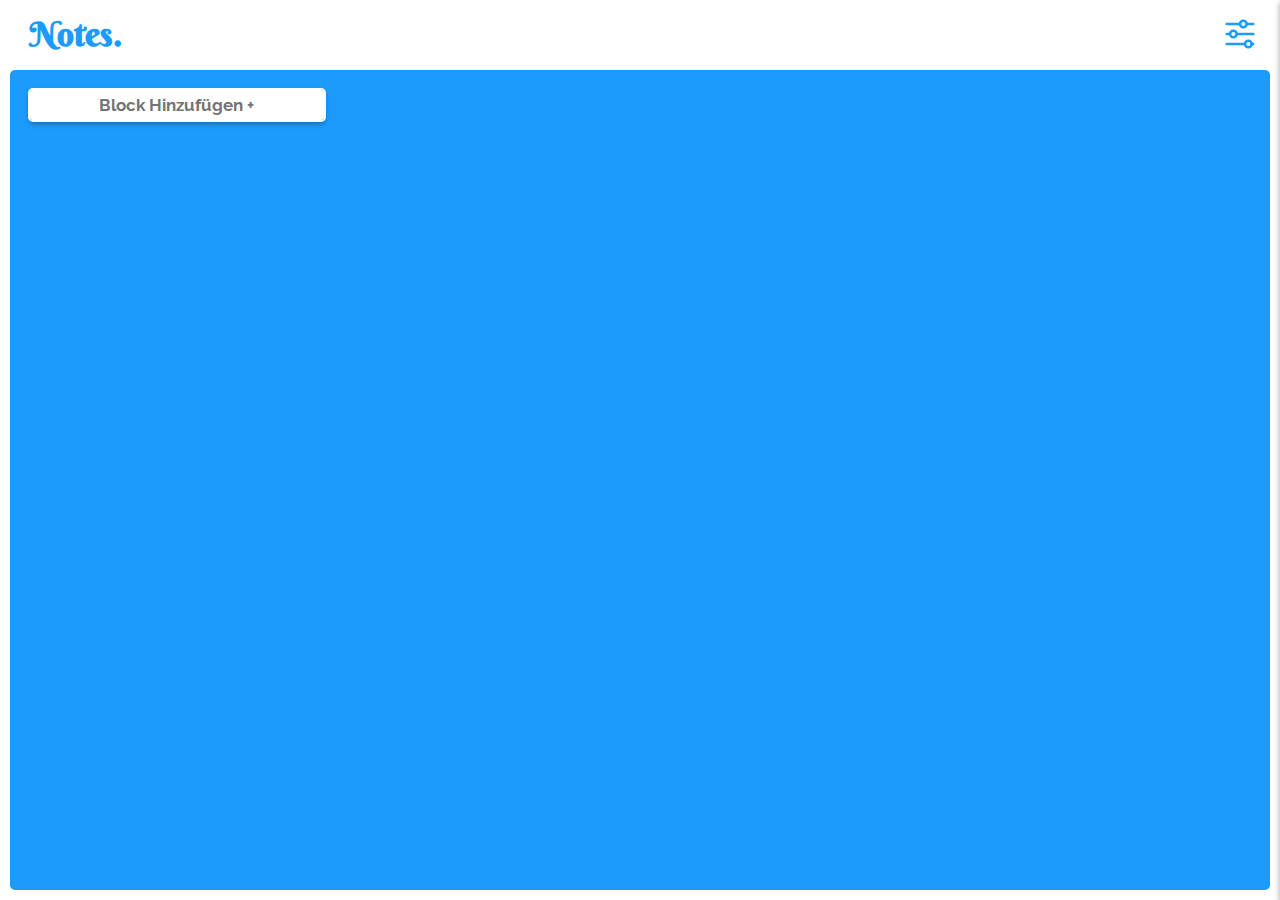
<file: index.html>
<!DOCTYPE html>
<html>

<head>
  <meta charset="utf-8">
  <meta name="viewport" content="width=device-width, initial-scale=1.0">
  <title>Notes</title>
  <!-- CSS -->
  <link href="src/css/main.css" rel="stylesheet">
  <!-- jQuery -->
  <script src="https://ajax.googleapis.com/ajax/libs/jquery/3.6.0/jquery.min.js"></script>

  <!-- SCRIPT -->
  <script src="src/script/notes.js"></script>
  <script src="src/script/settings.js"></script>

  <!--FONTS-->
  <link rel="preconnect" href="https://fonts.googleapis.com">
  <link rel="preconnect" href="https://fonts.gstatic.com" crossorigin>
  <link href="https://fonts.googleapis.com/css2?family=Berkshire+Swash&family=Raleway:wght@100;400;600;700&display=swap"
    rel="stylesheet">

  <!-- FAVICON -->
  <link rel="apple-touch-icon" sizes="180x180" href="src/imgs/favicon/apple-touch-icon.png">
  <link rel="icon" type="image/png" sizes="32x32" href="src/imgs/favicon/favicon-32x32.png">
  <link rel="icon" type="image/png" sizes="16x16" href="src/imgs/favicon/favicon-16x16.png">
  <link rel="mask-icon" href="src/imgs/favicon/safari-pinned-tab.svg" color="#5bbad5">
  <meta name="msapplication-TileColor" content="#da532c">
  <meta name="theme-color" content="#ffffff">

</head>

<body>
  <div class="navigation">
    <div class="nav-logo">Notes.</div>
    <svg id="settings" xmlns="http://www.w3.org/2000/svg" class="icon icon-tabler icon-tabler-adjustments-horizontal"
      width="40" height="40" viewBox="0 0 24 24" stroke-width="1.5" stroke="currentColor" fill="none"
      stroke-linecap="round" stroke-linejoin="round">
      <path stroke="none" d="M0 0h24v24H0z" fill="none" />
      <circle cx="14" cy="6" r="2" />
      <line x1="4" y1="6" x2="12" y2="6" />
      <line x1="16" y1="6" x2="20" y2="6" />
      <circle cx="8" cy="12" r="2" />
      <line x1="4" y1="12" x2="6" y2="12" />
      <line x1="10" y1="12" x2="20" y2="12" />
      <circle cx="17" cy="18" r="2" />
      <line x1="4" y1="18" x2="15" y2="18" />
      <line x1="19" y1="18" x2="20" y2="18" />
    </svg>
  </div>

  <div id="overlay" class="settings-overlay">
    <div id="close" class="button-close"></div>
    <div class="settings-content-wrapper">
      <div class="settings-headline">Farbschema 
        <button id="resetColorTheme" hidden class="settings-button">Zurücksetzen</button>
      </div>
      <section class="settings-section">
        <span class="settings-text">Hintergrund:</span>
        <input type="color" id="colorTheme" value="#1B9CFC">
      </section>
      <section class="settings-section">
        <span class="settings-text">Notizen:</span>
        <input type="color" id="noteColor" value="#ffffff">
      </section>
      <div class="settings-headline">Schrift
        <button id="resetFontTheme" hidden class="settings-button">Zurücksetzen</button>
      </div>
      <section class="settings-section">
        <span class="settings-text">Überschriften:</span>
        <input type="color" id="headlineColor" value="#747474">
      </section>
      <section class="settings-section">
        <span class="settings-text">Schriftfarbe:</span>
        <input type="color" id="fontColor" value="#ffffff">
      </section>
    </div>
  </div>

  <div id="notesBody" class="notes-body">
    <!-- content comes here  -->
  </div>
</body>

</html>
</file>
<file: src/css/main.css>
* {
  box-sizing: border-box;
}

body {
  margin: 10px;
}

.navigation {
  position: relative;
  top: 0;
  left: 0;
  width: 100%;
  height: 60px;
  padding: 10px 10px 20px 20px;
  border-bottom: 2px solid rgb(255, 255, 255);
  display: flex;
  justify-content: space-between;
  align-items: center;
}

#settings {
  color: #1B9CFC;
  cursor: pointer;
}

.nav-logo {
  font-family: "Berkshire Swash", cursive;
  font-size: 25pt;
  color: #1B9CFC;
  display: inline-block;
  line-height: 30px;
  font-weight: 800;
}

.notes-body {
  position: relative;
  min-height: calc(100vh - 80px);
  width: 100%;
  padding: 20px;
  overflow: auto;
  background-color: #1B9CFC;
  border-radius: 5px;
  -moz-column-count: 5;
       column-count: 5;
  -moz-column-gap: 15px;
       column-gap: 15px;
}

.notes-column {
  position: relative;
  outline: 2px solid rgb(255, 255, 255);
  border-radius: 3px;
  padding: 0 10px;
  max-height: 100%;
  overflow-x: hidden;
  box-shadow: rgba(0, 0, 0, 0.16) 0px 3px 6px, rgba(0, 0, 0, 0.23) 0px 3px 6px;
  display: grid;
  grid-template-rows: 1fr auto;
  margin-bottom: 15px;
  -moz-column-break-inside: avoid;
       break-inside: avoid;
}
.notes-column div[contenteditable]:focus-visible {
  outline: none;
}
.notes-column .notes-add-entry {
  font-size: 13pt;
  font-family: "Raleway", sans-serif;
  background-color: white;
  font-weight: 700;
  width: calc(100% + 22px);
  position: relative;
  left: -11px;
  padding: 5px;
  text-align: center;
  color: rgb(116, 116, 116);
  cursor: pointer;
}
.notes-column > :nth-child(3) {
  border: none;
}
.notes-column.add-column {
  background-color: white;
}

.notes-column-head {
  color: white;
  font-size: 18pt;
  font-weight: 700;
  font-family: "Raleway", sans-serif;
  padding: 5px 15px;
  width: calc(100% + 22px);
  position: relative;
  left: -11px;
  color: rgb(116, 116, 116);
  background-color: white;
  margin-bottom: 5px;
}

.notes-entry {
  color: white;
  margin: 5px;
  padding: 15px 0px 5px;
  font-size: 13pt;
  font-family: "Raleway", sans-serif;
  border-top: 1px solid rgb(255, 255, 255);
  position: relative;
}
.notes-entry .notes-entry-head {
  font-weight: 700;
}
.notes-entry .notes-entry-text {
  padding: 5px 0;
}
.notes-entry .delete-entry {
  background-image: url(../imgs/close.png);
  position: absolute;
  right: 0px;
  top: 5px;
  height: 10px;
  width: 10px;
  background-size: cover;
  filter: invert(1);
  cursor: pointer;
}

.notes-add-column {
  font-family: "Raleway", sans-serif;
  color: rgb(116, 116, 116);
  font-weight: 700;
  font-size: 13pt;
  padding: 5px;
  cursor: pointer;
  text-align: center;
}

.notes-col-settings {
  height: 20px;
  background-color: rgba(255, 255, 255, 0.5);
  width: calc(100% + 22px);
  position: relative;
  left: -11px;
}
.notes-col-settings .delete-col {
  background-image: url(../imgs/close.png);
  position: absolute;
  right: 7px;
  top: 5px;
  height: 10px;
  width: 10px;
  background-size: cover;
  filter: invert(1);
  cursor: pointer;
}

.settings-overlay {
  position: fixed;
  top: 0;
  width: 400px;
  height: 100%;
  background-color: #fff;
  z-index: 100;
  justify-content: center;
  align-items: center;
  padding: 70px 25px 25px;
  right: -400px;
  transition: all cubic-bezier(0.55, 0.055, 0.675, 0.19) 0.5s;
  box-shadow: rgba(0, 0, 0, 0.16) 0px 3px 6px, rgba(0, 0, 0, 0.23) 0px 3px 6px;
}
.settings-overlay.open {
  right: 0;
}

.button-close {
  position: absolute;
  top: 22px;
  right: 28px;
  height: 25px;
  width: 25px;
  background-image: url(../imgs/close.png);
  background-size: cover;
  cursor: pointer;
}

.settings-headline {
  font-size: 18pt;
  font-family: "Raleway", sans-serif;
  font-weight: 700;
  color: #000;
  margin-bottom: 10px;
}

.settings-section {
  display: flex;
  align-items: center;
  margin: 10px 0;
  justify-content: space-between;
  width: 60%;
  min-width: 180px;
}

input[type=color] {
  border: 1px solid black;
  padding: 0;
  cursor: pointer;
  outline: none;
  background-color: transparent;
  width: 50px;
  height: 30px;
  border-radius: 3px;
  margin-left: 15px;
}

.settings-text {
  font-size: 13pt;
  font-family: "Raleway", sans-serif;
  color: #000;
}

.settings-button {
  font-size: 13pt;
  font-family: "Raleway", sans-serif;
  font-weight: 600;
  color: #000;
  cursor: pointer;
  float: right;
  background-color: transparent;
  border: 2px solid black;
  border-radius: 2px;
  padding: 2px 10px;
}

.animation {
  transition: all 0.3s ease-in-out;
}

@media (max-width: 1400px) {
  .notes-body {
    -moz-column-count: 4;
         column-count: 4;
  }
}
@media (max-width: 1200px) {
  .notes-body {
    -moz-column-count: 3;
         column-count: 3;
  }
}
@media (max-width: 768px) {
  .notes-body {
    -moz-column-count: 2;
         column-count: 2;
  }
}
@media (max-width: 576px) {
  .notes-body {
    -moz-column-count: 1;
         column-count: 1;
  }
  .settings-overlay {
    width: 100%;
    right: -100%;
  }
}/*# sourceMappingURL=main.css.map */
</file>
